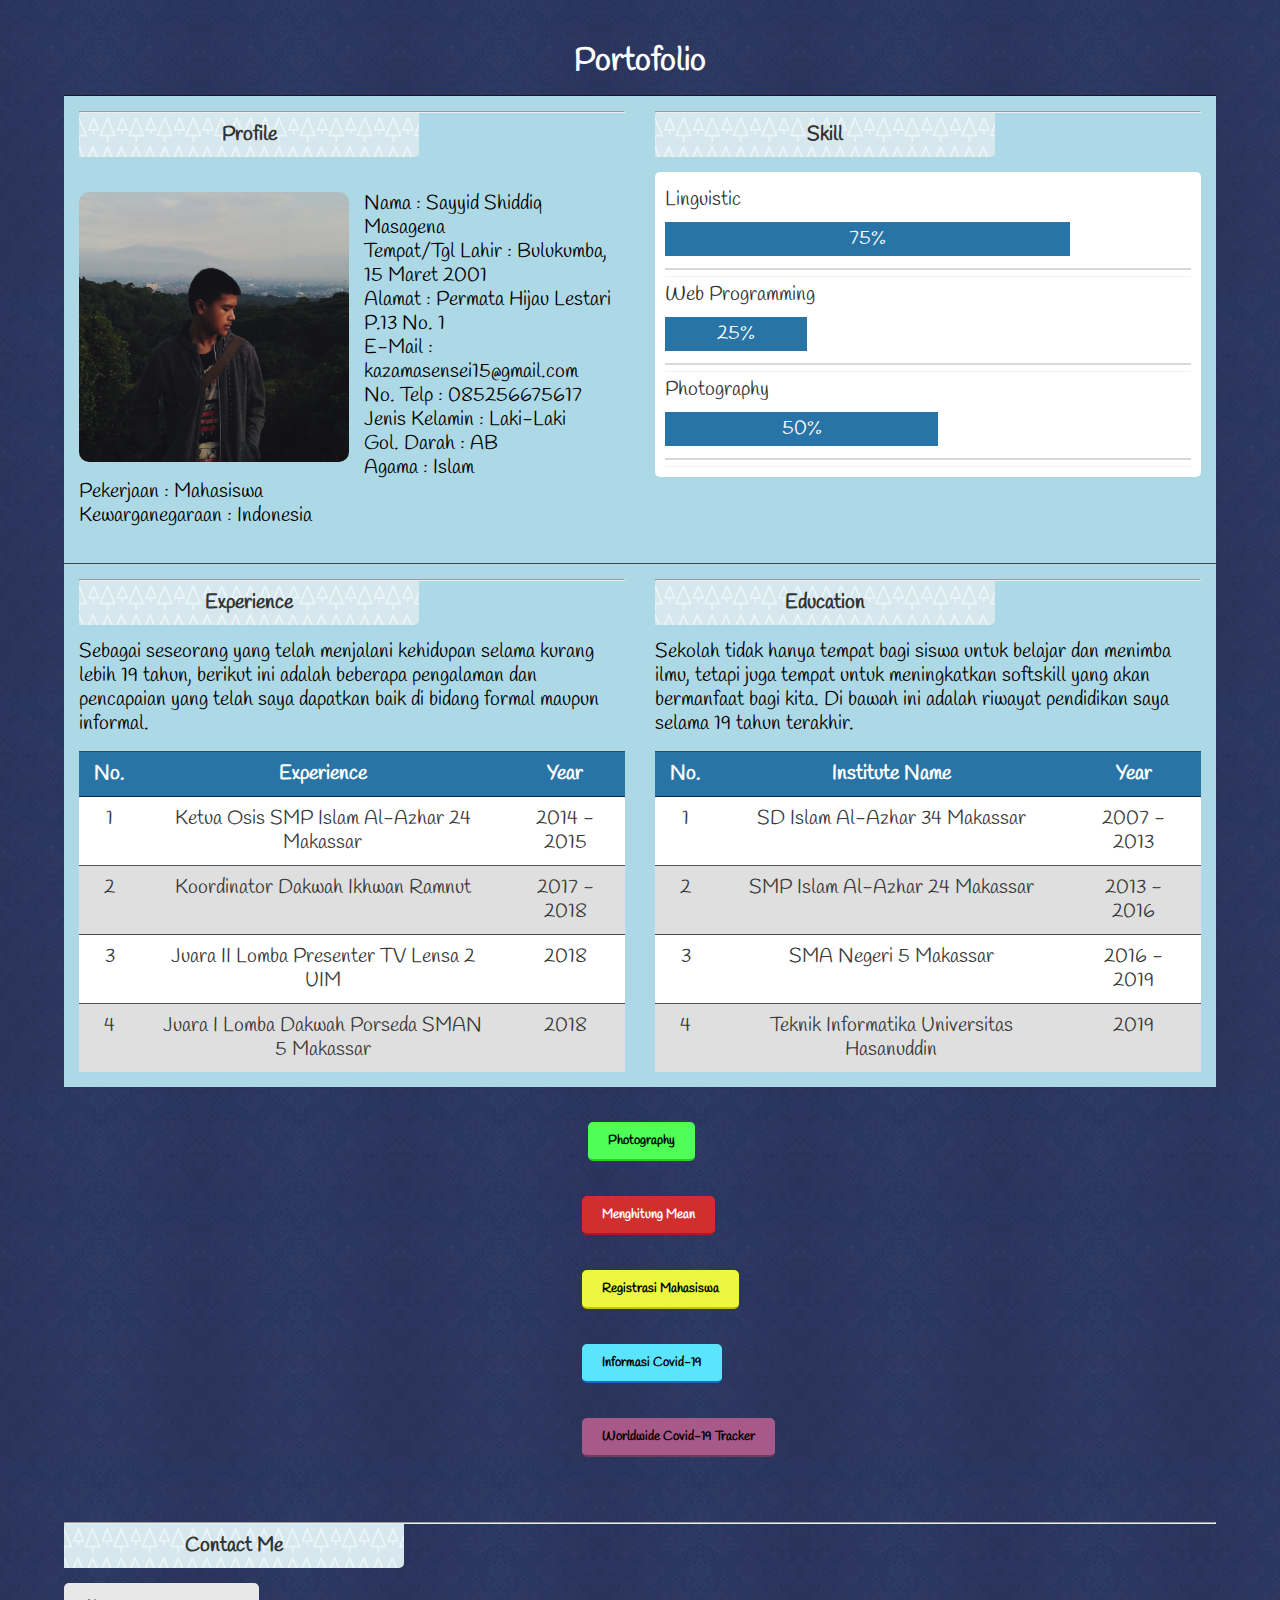
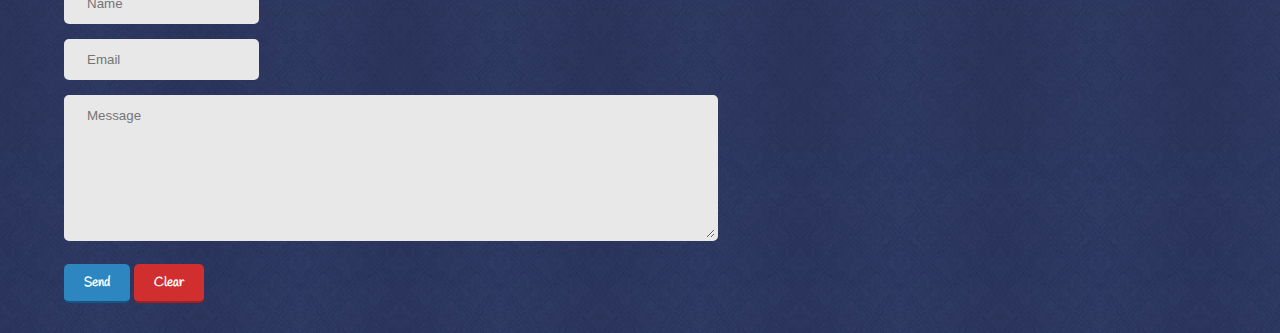
<file: index.html>
<!DOCTYPE html>
<html lang="en">
  <head>
    <meta http-equiv="Content-Type" content="text/html; charset=UTF-8" />

    <meta name="viewport" content="width=device-width, initial-scale=1.0" />
    <meta http-equiv="X-UA-Compatible" content="ie=edge" />
    <title>Portofolio</title>
    <link rel="stylesheet" href="./style.css" />
  </head>
  <body>
    <div class="container">
      <center>
        <h1>Portofolio</h1>
      </center>

      <!-- Table Container -->
      <table class="table-container">
        <tbody>
          <tr>
            <!-- My Profile -->
            <td class="profile">
              <hr />
              <h1 class="title">Profile</h1>

              <div>
                <img src="./img/bandung2.jpg" alt="" />
                <span>
                  <p>
                    Nama : Sayyid Shiddiq Masagena <br />
                    Tempat/Tgl Lahir : Bulukumba, 15 Maret 2001 <br />
                    Alamat : Permata Hijau Lestari P.13 No. 1 <br />
                    E-Mail : kazamasensei15@gmail.com <br />
                    No. Telp : 085256675617 <br />
                    Jenis Kelamin : Laki-Laki <br />
                    Gol. Darah : AB <br />
                    Agama : Islam <br />
                    Pekerjaan : Mahasiswa <br />
                    Kewarganegaraan : Indonesia
                  </p>
                </span>
              </div>
            </td>

            <!-- My Skill -->
            <td class="skill">
              <hr />
              <h1 class="title">Skill</h1>
              <div class="content">
                <ul>
                  <li>
                    Linguistic
                    <div class="level" style="width: 75%">75%</div>
                    <div class="garisku">
                      <hr />
                    </div>
                  </li>

                  <li>
                    Web Programming
                    <div class="level" style="width: 25%">25%</div>
                    <div class="garisku">
                      <hr />
                    </div>
                  </li>

                  <li>
                    Photography
                    <div class="level" style="width: 50%">50%</div>
                    <div class="garisku">
                      <hr />
                    </div>
                  </li>
                </ul>
              </div>
            </td>
          </tr>

          <tr>
            <!-- My Experience -->
            <td>
              <hr />
              <h1 class="title">Experience</h1>

              <div>
                Sebagai seseorang yang telah menjalani kehidupan selama kurang
                lebih 19 tahun, berikut ini adalah beberapa pengalaman dan
                pencapaian yang telah saya dapatkan baik di bidang formal maupun
                informal.
              </div>

              <table class="table">
                <tbody>
                  <tr>
                    <th>No.</th>
                    <th>Experience</th>
                    <th>Year</th>
                  </tr>

                  <tr>
                    <td>1</td>
                    <td>Ketua Osis SMP Islam Al-Azhar 24 Makassar</td>
                    <td>2014 - 2015</td>
                  </tr>

                  <tr>
                    <td>2</td>
                    <td>Koordinator Dakwah Ikhwan Ramnut</td>
                    <td>2017 - 2018</td>
                  </tr>

                  <tr>
                    <td>3</td>
                    <td>Juara II Lomba Presenter TV Lensa 2 UIM</td>
                    <td>2018</td>
                  </tr>

                  <tr>
                    <td>4</td>
                    <td>Juara I Lomba Dakwah Porseda SMAN 5 Makassar</td>
                    <td>2018</td>
                  </tr>
                </tbody>
              </table>
            </td>

            <!-- My Education -->
            <td>
              <hr />
              <h1 class="title">Education</h1>

              <div>
                Sekolah tidak hanya tempat bagi siswa untuk belajar dan menimba
                ilmu, tetapi juga tempat untuk meningkatkan softskill yang akan
                bermanfaat bagi kita. Di bawah ini adalah riwayat pendidikan
                saya selama 19 tahun terakhir.
              </div>

              <table class="table">
                <tbody>
                  <tr>
                    <th>No.</th>
                    <th>Institute Name</th>
                    <th>Year</th>
                  </tr>

                  <tr>
                    <td>1</td>
                    <td>SD Islam Al-Azhar 34 Makassar</td>
                    <td>2007 - 2013</td>
                  </tr>

                  <tr>
                    <td>2</td>
                    <td>SMP Islam Al-Azhar 24 Makassar</td>
                    <td>2013 - 2016</td>
                  </tr>

                  <tr>
                    <td>3</td>
                    <td>SMA Negeri 5 Makassar</td>
                    <td>2016 - 2019</td>
                  </tr>

                  <tr>
                    <td>4</td>
                    <td>Teknik Informatika Universitas Hasanuddin</td>
                    <td>2019</td>
                  </tr>
                </tbody>
              </table>
            </td>
          </tr>
        </tbody>
      </table>
      <div class="pindah-page">
        <form method="get" action=".\Photography.html">
          <button type="kefoto" name="button">Photography</button>
        </form>
      </div>
    </div>
    <div class="pindah-page">
      <form method="get" action="./menghitungnilai.html">
        <button type="keporto" name="button">Menghitung Mean</button>
      </form>
    </div>
    <div class="pindah-page">
      <form method="get" action="./registrasimahasiswa.html">
        <button type="keregis" name="button">Registrasi Mahasiswa</button>
      </form>
    </div>
    <div class="pindah-page">
      <form method="get" action="./covid19.html">
        <button type="kecovid" name="button">Informasi Covid-19</button>
      </form>
    </div>
    <div class="pindah-page">
      <form method="get" action="https://sayyidshiddiqmasagena.github.io/covid-19-react-app/">
        <button type="kecovidreact" name="button">Worldwide Covid-19 Tracker</button>
      </form>
    </div>
    <footer>
      <div class="container">
        <form action="/terimakasih.html" method="get">
          <hr />
          <h1 class="title">Contact Me</h1>

          <div class="form-group">
            <input type="text" name="" value="" placeholder="Name" />
          </div>

          <div class="form-group">
            <input type="text" name="" value="" placeholder="Email" />
          </div>

          <div class="form-group">
            <textarea
              name="name"
              id=""
              cols="80"
              rows="8"
              placeholder="Message"
            ></textarea>
          </div>

          <div class="form-group">
            <button type="submit" name="button">Send</button>
            <button type="reset" name="button">Clear</button>
          </div>
        </form>
      </div>
    </footer>
  </body>
</html>
</file>
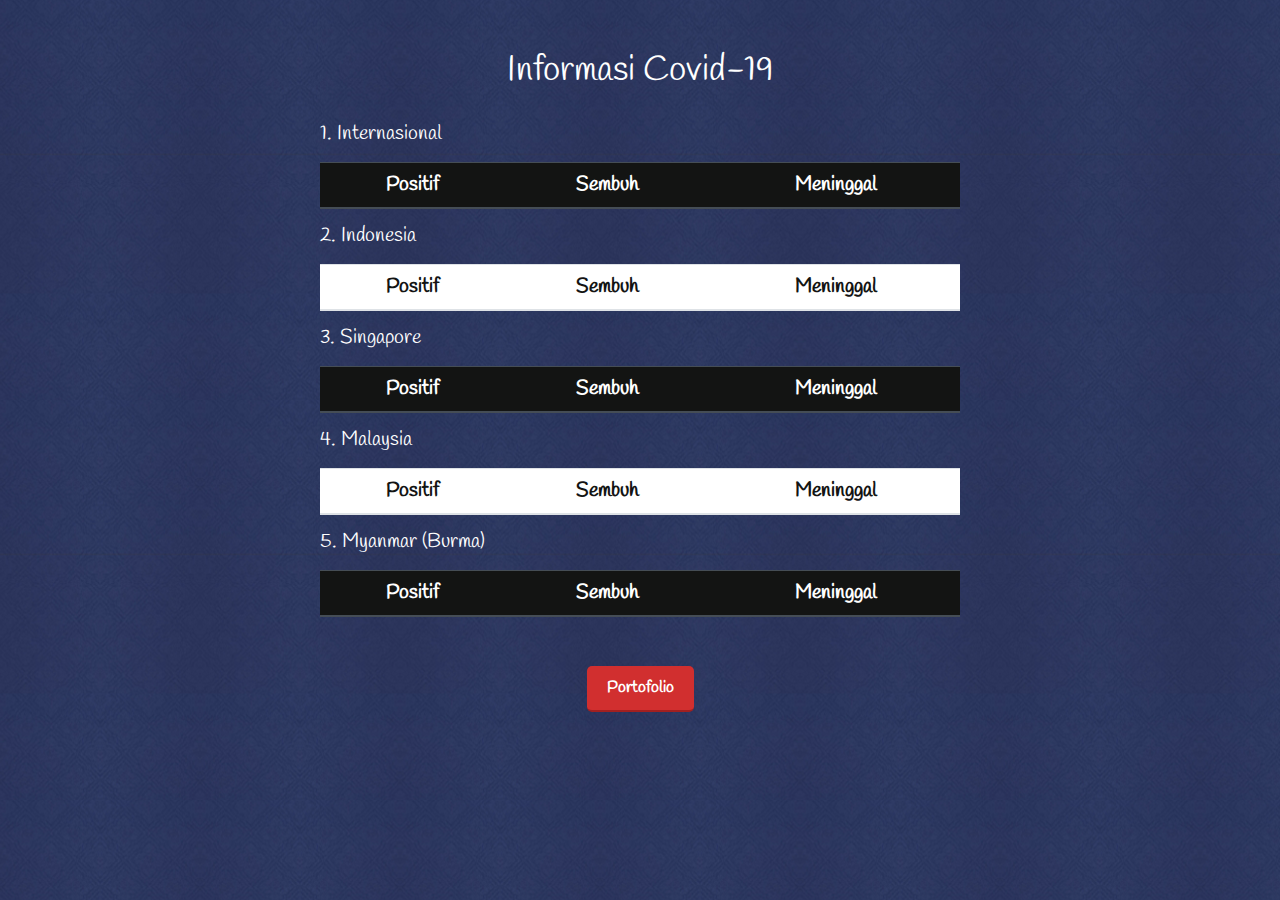
<file: covid19.html>
<!DOCTYPE html>
<html lang="en">
  <head>
    <meta charset="UTF-8" />
    <meta http-equiv="X-UA-Compatible" content="IE=edge" />
    <meta name="viewport" content="width=device-width, initial-scale=1.0" />
    <title>COVID-19</title>
    <link
      rel="stylesheet"
      href="https://stackpath.bootstrapcdn.com/bootstrap/4.5.2/css/bootstrap.min.css"
    />
    <link rel="stylesheet" href="style.css" />
  </head>
  <script
    src="https://code.jquery.com/jquery-3.6.0.min.js"
    integrity="sha256-/xUj+3OJU5yExlq6GSYGSHk7tPXikynS7ogEvDej/m4="
    crossorigin="anonymous"
  ></script>
  <script src="script.js"></script>

  <body>
    <div class="container-covid">
      <h1>Informasi Covid-19</h1>
      <div class="table-worldwide">
        <p>1. Internasional</p>
        <table class="table table-hover table-dark">
          <thead>
            <tr>
              <th scope="col">Positif</th>
              <th scope="col">Sembuh</th>
              <th scope="col">Meninggal</th>
            </tr>
          </thead>
          <tbody>
            <tr id="data"></tr>
          </tbody>
        </table>
        <p>2. Indonesia</p>
      </div>
      <div class="table-indonesia">
        <table class="table table-hover">
          <thead>
            <tr>
              <th scope="col">Positif</th>
              <th scope="col">Sembuh</th>
              <th scope="col">Meninggal</th>
            </tr>
          </thead>
          <tbody>
            <tr id="dataindonesia"></tr>
          </tbody>
        </table>
      </div>
      <div class="table-singapore">
        <p>3. Singapore</p>
        <table class="table table-hover table-dark">
          <thead>
            <tr>
              <th scope="col">Positif</th>
              <th scope="col">Sembuh</th>
              <th scope="col">Meninggal</th>
            </tr>
          </thead>
          <tbody>
            <tr id="datasingapore"></tr>
          </tbody>
        </table>
        <p>4. Malaysia</p>
      </div>
      <div class="table-malaysia">
        <table class="table table-hover">
          <thead>
            <tr>
              <th scope="col">Positif</th>
              <th scope="col">Sembuh</th>
              <th scope="col">Meninggal</th>
            </tr>
          </thead>
          <tbody>
            <tr id="datamalaysia"></tr>
          </tbody>
        </table>
      </div>
      <div class="table-myanmar">
        <p>5. Myanmar (Burma)</p>
        <table class="table table-hover table-dark">
          <thead>
            <tr>
              <th scope="col">Positif</th>
              <th scope="col">Sembuh</th>
              <th scope="col">Meninggal</th>
            </tr>
          </thead>
          <tbody>
            <tr id="datamyanmar"></tr>
          </tbody>
        </table>
      </div>
    </div>
    <center>
      <form method="get" action="./index.html">
        <button type="keporto" name="button">Portofolio</button>
      </form>
    </center>
    <br /><br /><br />
  </body>
</html>
</file>
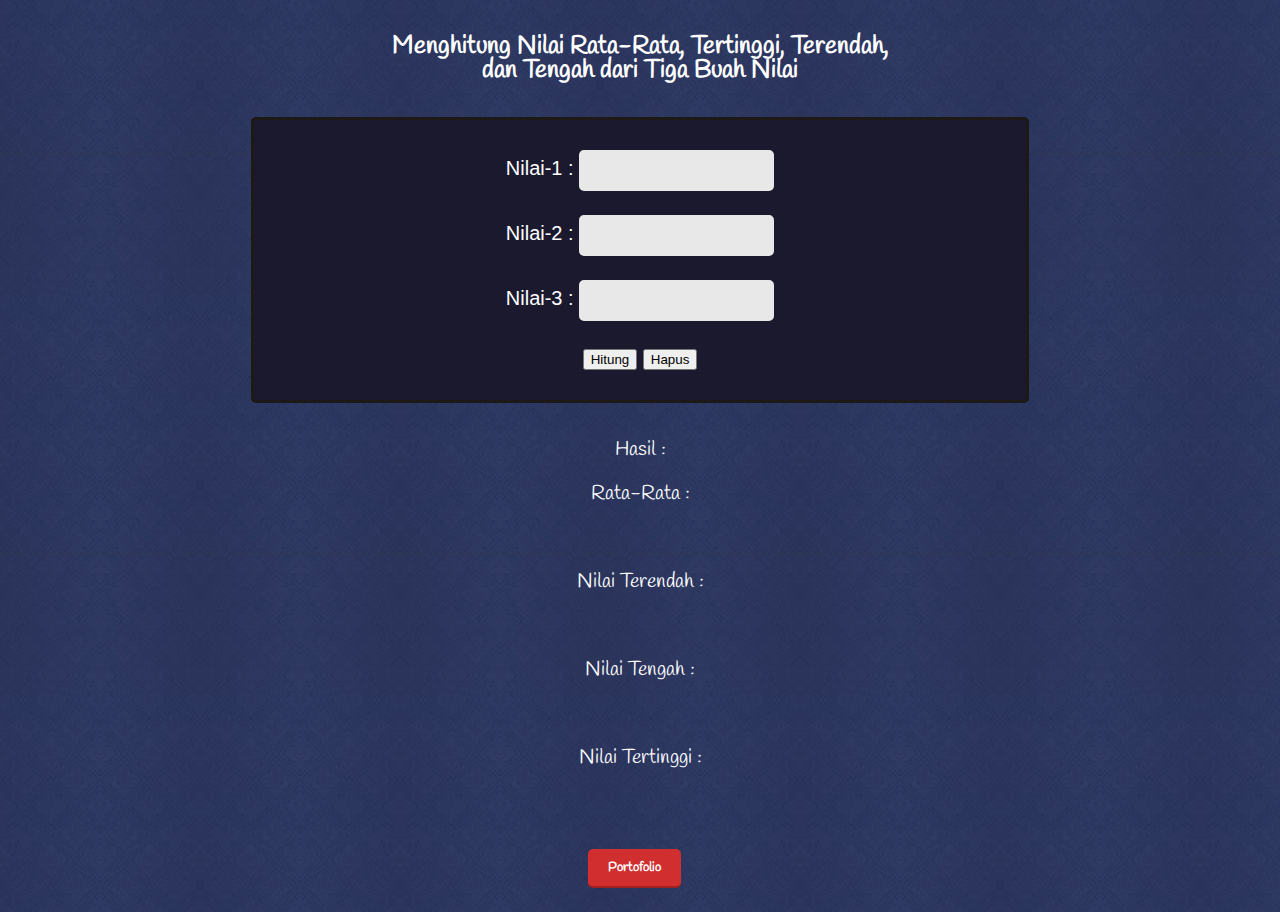
<file: menghitungnilai.html>
<!DOCTYPE html>
<html lang="en">
<head>
    <meta charset="UTF-8">
    <meta http-equiv="X-UA-Compatible" content="IE=edge">
    <meta name="viewport" content="width=device-width, initial-scale=1.0">
    <title>Menghitung Nilai</title>
    <link rel="stylesheet" href="./style.css" />
</head>

<body>
    <script src="./script.js"></script>

    <div class="menghitung-nilai">
    <h1 class ="judul-mean">Menghitung Nilai Rata-Rata, Tertinggi, Terendah, <br> dan Tengah dari Tiga Buah Nilai</h1>

    <form class="isi-mean">
        Nilai-1 : <input type="text" name="" id="firstNum"> <br><br>
        Nilai-2 : <input type="text" name="" id="secondNum"> <br><br>
        Nilai-3 : <input type="text" name="" id="thirdNum"> <br><br>
        <input type="button" onclick="average(),highest(),lowest(),middle()" value="Hitung" id="myInput">
        <input type="button" onclick="document.getElementById('firstNum').value='', 
        document.getElementById('secondNum').value='', 
        document.getElementById('thirdNum').value='',
        document.getElementById('hasil').value='',
        document.getElementById('nilaimin').innerHTML = '',
        document.getElementById('hasil').innerHTML = '',
        document.getElementById('nilaimax').innerHTML = '',
        document.getElementById('nilaitengah').innerHTML = ''"
        value="Hapus">
    </form>

    <div class="tampil-mean">
        <p> 
            Hasil : <br>
            <p>Rata-Rata : </p>
            <span id="hasil"></span> <br>
            <p>Nilai Terendah : </p>
            <span id="nilaimin"></span> <br>
            <p>Nilai Tengah : </p>
            <span id="nilaitengah"></span> <br>
            <p>Nilai Tertinggi : </p>
            <span id="nilaimax"></span> <br>

        </p>
    </div>

    <div class="pindah-page">
        <form method="get" action="./index.html">
        <button type="keporto" name="button">Portofolio</button>
        </form>
    </div>
    <br>

    </div>
</body>
</html>
</file>
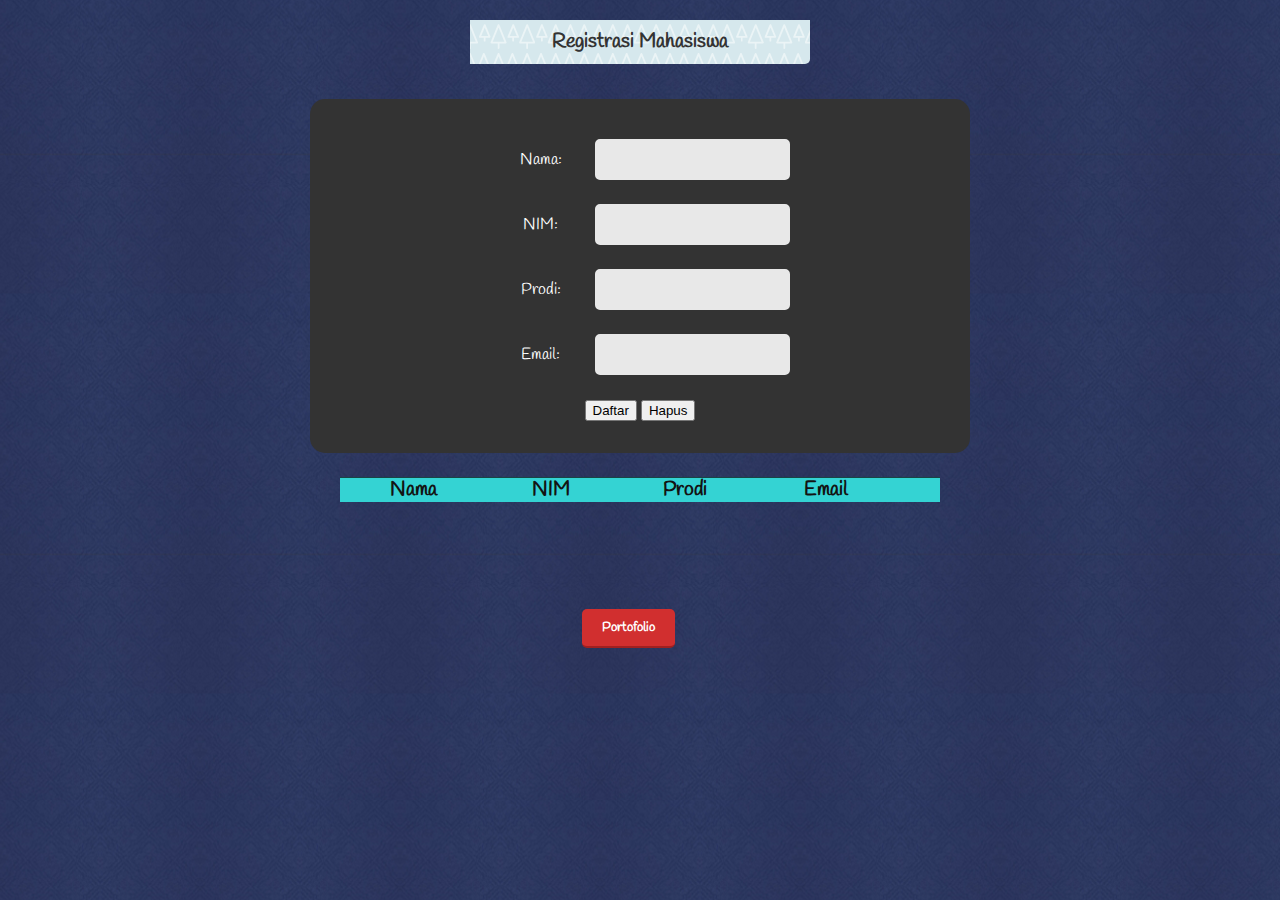
<file: registrasimahasiswa.html>
<!DOCTYPE html>
<html>
  <head>
    <meta charset="utf-8" />
    <meta http-equiv="X-UA-Compatible" content="IE=edge" />
    <meta name="viewport" content="width=device-width, initial-scale=1.0" />
    <title>Registrasi Mahasiswa</title>
    <link rel="stylesheet" href="style.css" />
  </head>
  <body>
    <center>
      <h2>
        <b class="title">Registrasi Mahasiswa</b>
      </h2>
    </center>
    <div class="regis-mhs">
      <center>
        <form id="form1">
          <ul>
            <li>
              <label for="nama">Nama:</label>
              <input
                id="nama"
                name="nama"
                type="text"
                maxlength="50"
                required
              />
            </li>
            <br />
            <li>
              <label for="nim">NIM:</label>
              <input id="nim" name="nim" type="text" maxlength="20" required />
            </li>
            <br />
            <li>
              <label for="prodi">Prodi:</label>
              <input
                id="prodi"
                name="prodi"
                type="text"
                maxlength="50"
                required
              />
            </li>
            <br />
            <li>
              <label for="email">Email:</label>
              <input
                id="email"
                name="email"
                type="text"
                maxlength="50"
                required
              />
            </li>
            <br />
            <li>
              <input id="btnDaftar" type="submit" value="Daftar" />
              <input
                type="button"
                id="btn"
                value="Hapus"
                class="btn"
                onClick="Hapus()"
              />
            </li>
          </ul>
        </form>
        <div id="pesan"></div>
      </center>
    </div>
    <br />
    <table>
      <thead>
        <tr>
          <th>Nama</th>
          <th>NIM</th>
          <th>Prodi</th>
          <th>Email</th>
          <th></th>
        </tr>
      </thead>
      <tbody id="tabel"></tbody>
    </table>
    <br /><br /><br />
    <div class="pindah-page">
      <form method="get" action="./index.html">
        <button type="keporto" name="button">Portofolio</button>
      </form>
    </div>
    <br />
    <script src="./mhs.js"></script>
  </body>
</html>
</file>
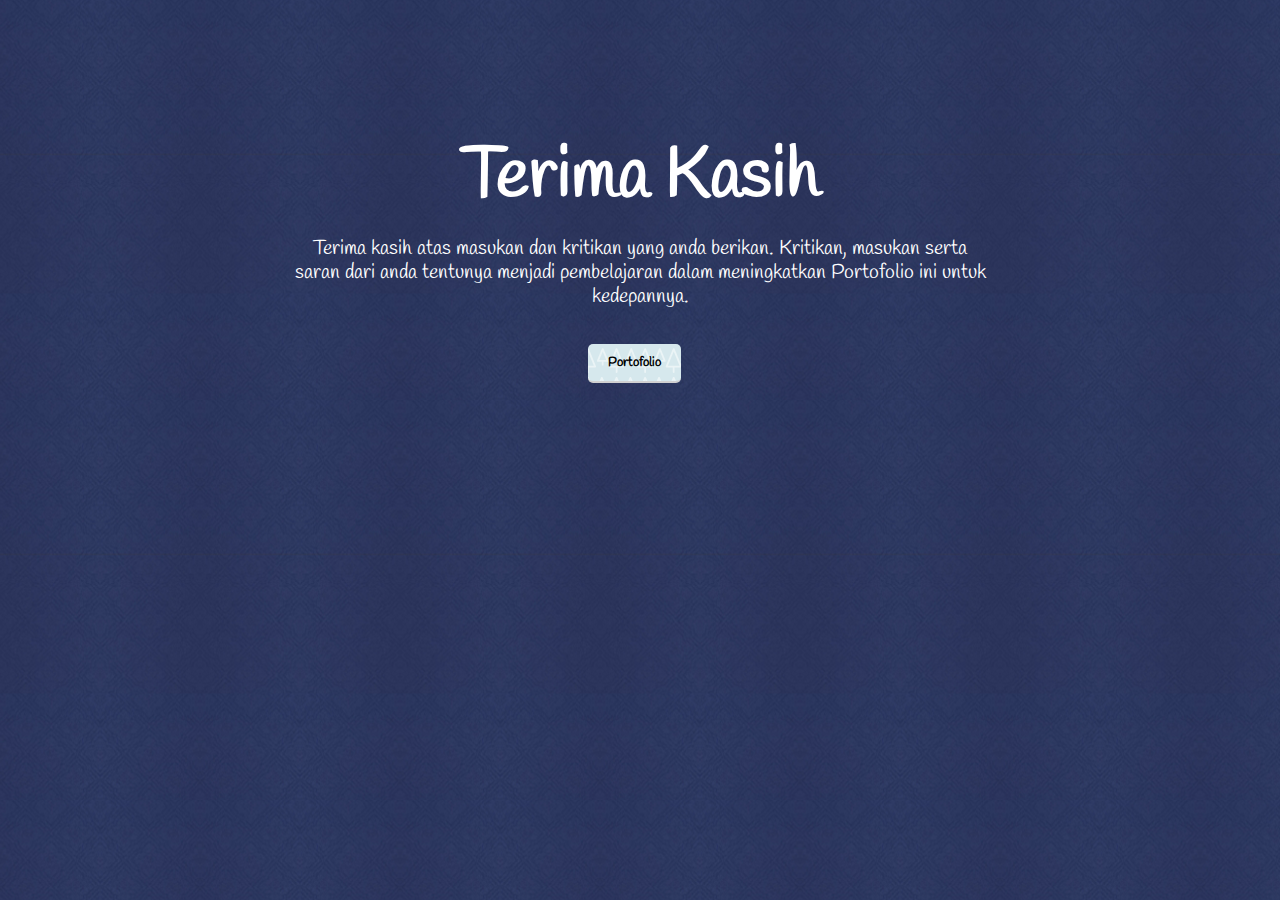
<file: TerimaKasih.html>
<!DOCTYPE html>
<html lang="en">
<head>
    <meta charset="UTF-8">
    <meta http-equiv="X-UA-Compatible" content="IE=edge">
    <meta name="viewport" content="width=device-width, initial-scale=1.0">
    <title>Terima Kasih</title>
    <link rel="stylesheet" href="./style.css">
</head>
<body>
    <div class="terima-kasih">
        <center>
            <h1>Terima Kasih</h1>
          </center>
          <div class="penjelas">
            Terima kasih atas masukan dan kritikan yang anda berikan. 
            Kritikan, masukan serta saran dari anda tentunya menjadi 
            pembelajaran dalam meningkatkan Portofolio ini untuk kedepannya.
          </div>
          <div class="pindah-page">
            <form method="get" action=".\index.html">
              <button type="kembali" name="button">Portofolio</button>
            </form>
          </div>
    </div>
    
</body>
</html>
</file>
<file: style.css>
@font-face {
  font-family: "Handlee";
  src: url(font/handlee-regular.ttf);
}

body {
  background-image: url(./img/vintage.png);
  margin: 0;
  height: auto;
  font-family: Handlee;
  line-height: 24px;
  color: white;
}

.container {
  width: 90%;
  margin-left: auto;
  margin-right: auto;
  margin-top: 50px;
  animation: fadeIn 2s;
}

.table-container {
  width: 100%;
}

.title {
  background-image: url(./img/trees.png);
  color: #333333;
  display: inline-block;
  padding: 10px 20px;
  margin: 0;
  border-bottom-right-radius: 5px;
  margin-bottom: 15px;
  font-size: 20px;
  min-width: 300px;
  text-align: center;
}

hr {
  background-image: url(./img/trees.png);
  margin: 0;
}

.profile {
  width: 50%;
}

.profile img {
  width: 270px;
  float: left;
  margin-right: 15px;
  border-radius: 10px;
}

.table-container td {
  vertical-align: top;
  padding: 15px;
}

.skill .content {
  background-color: white;
  color: #333333;
  padding: 10px;
  border-radius: 5px;
}

.skill ul {
  margin: 0;
  list-style: none;
}

.skill li {
  padding-top: 6px;
  padding-bottom: 6px;
  border-bottom: solid 1px #f1f1f1;
}

.skill .level {
  background-color: #2874a6;
  color: white;
  padding: 5px;
  text-align: center;
  margin-top: 10px;
}

.skill .garisku hr {
  margin-top: 12px;
  margin-bottom: none;
  border: solid 1px #d5dbdb;
}

.table {
  margin-top: 15px;
  border-collapse: collapse;
  width: 100%;
}

.table th {
  background-color: #2874a6;
  color: white;
  padding: 10px 15px;
}

.table td {
  padding: 10px 15px;
  color: #393939;
}

.table tr:nth-child(even) {
  background-color: white;
  text-align: center;
}

.table tr:nth-child(odd) {
  background-color: #dfdfdf;
  text-align: center;
}

.project .content {
  width: 25%;
  float: left;
  text-align: center;
  padding: 15px;
  box-sizing: border-box;
}

.project img {
  width: 100%;
  border-radius: 10px;
}

.pindah-page {
  width: 100%;
  margin-left: 45.5%;
  margin-right: auto;
  margin-top: 35px;
  font-family: Handlee;
}

footer {
  background-image: url(./img/vintage.png);
  padding: 15px 0px;
}

input[type="text"],
textarea {
  outline: none;
  padding: 10px 20px;
  background-color: #e8e8e8;
  font-family: Helvetica;
  border: solid 3px #e8e8e8;
  border-radius: 5px;
  transition: all 0.5s;
}

input[type="text"]:focus,
textarea:focus {
  background-color: white;
  border: solid 3px #2e86c1;
  transition: all 0.5s;
}

.form-group {
  margin-bottom: 15px;
}

button {
  padding: 10px 20px;
  color: white;
  border-radius: 5px;
  border: none;
  font-weight: bold;
  font-family: Handlee;
}

button[type="kefoto"] {
  background-color: #4fff58;
  border-bottom: solid 2px #27d127;
  color: black;
}

button[type="keporto"] {
  background-color: #d12f2f;
  border-bottom: solid 2px #a12020;
}

button[type="kembali"] {
  background-image: url(./img/trees.png);
  border-bottom: solid 2px #d1d1d1;
  color: black;
}

button[type="submit"] {
  background-color: #2e86c1;
  border-bottom: solid 2px rgb(21, 87, 131);
}

button[type="reset"] {
  background-color: #d12f2f;
  border-bottom: solid 2px #a12020;
}

.terima-kasih {
  width: 90%;
  margin-left: auto;
  margin-right: auto;
  margin-top: 13%;
  margin-bottom: auto;
  animation: fadeIn 2s;
}

.terima-kasih h1 {
  font-size: 70px;
}

.penjelas {
  font-size: 20px;
  width: 60%;
  text-align: center;
  margin-left: auto;
  margin-right: auto;
}

.menghitung-nilai {
  width: 90%;
  margin-left: auto;
  margin-right: auto;
  margin-bottom: auto;
  animation: fadeIn 2s;
}

.judul-mean,
.tampil-mean {
  font-size: 20px;
  width: 60%;
  text-align: center;
  margin-left: auto;
  margin-right: auto;
  margin-top: 3%;
  margin-bottom: 3%;
}

.judul-mean {
  font-size: 25px;
}

.isi-mean {
  font-size: 20px;
  width: 60%;
  text-align: center;
  margin-left: auto;
  margin-right: auto;
  padding: 30px 40px;
  border-radius: 5px;
  background-color: #1b192e;
  border: solid 3px #1d1919;
  border-radius: 5px;
  font-family: Helvetica;
}

.regis-mhs {
  width: 50%;
  margin-left: auto;
  margin-right: auto;
  margin-bottom: auto;
  animation: fadeIn 2s;
  background-color: #333333;
  padding: 10px;
  border-radius: 15px;
}

.form1 {
  font-size: 20px;
  width: 60%;
  text-align: center;
  margin-left: auto;
  margin-right: auto;
  margin-top: 3%;
  margin-bottom: 3%;
  background-color: #333333;
}

ul {
  list-style-type: none;
}

table {
  border-collapse: collapse;
  width: 600px;
  margin-left: auto;
  margin-right: auto;
  color: black;
  font-family: Handlee;
  font-size: 20px;
}
table th {
  padding: 0 0.5em;
  text-align: center;
  background-color: #34d3d3;
  color: #131413;
}
table tr {
  border-top: 1px solid rgba(12, 12, 12, 0.712);
  background: lightblue;
}
table td {
  padding: 0 0.5em;
}
form {
  margin-top: 30px;
}
ul {
  list-style-type: none;
  margin: 0px;
  padding: 0px;
  margin-left: auto;
  margin-right: auto;
}

label {
  width: 100px;
  margin-top: 3px;
  display: inline-block;
}
#pesan {
  padding: 10px;
  color: #ffffff;
  font-family: monospace;
  text-align: center;
}

button[type="keregis"] {
  background-color: #ecf840;
  border-bottom: solid 2px #c7c400;
  color: black;
}

button[type="kecovid"] {
  background-color: #5ae5fd;
  border-bottom: solid 2px #0d72c5;
  color: black;
}

button[type="kecovidreact"] {
  background-color: #a75989;
  border-bottom: solid 2px #703c5c;
  color: black;
}

.container-covid {
  margin-left: auto;
  margin-right: auto;
  margin-top: 50px;
  margin-bottom: 50px;
  animation: fadeIn 2s;
}

.container-covid p {
  text-align: left;
  font-size: 20px;
}

.container-covid h1 {
  color: white;
  margin: 0;
  margin-bottom: 15px;
  font-size: 35px;
  text-align: center;
  font-family: Handlee;
  margin-bottom: 30px;
}

.table-worldwide,
.table-singapore,
.table-myanmar {
  margin-left: auto;
  margin-right: auto;
  width: 50%;
  text-align: center;
  font-size: 10px;
}

.table-worldwide th,
.table-singapore th,
.table-myanmar th {
  background-color: #131413;
}

.table-worldwide td,
.table-singapore td,
.table-myanmar td {
  color: #2e86c1;
}

.table-indonesia,
.table-malaysia {
  margin-left: auto;
  margin-right: auto;
  width: 50%;
  text-align: center;
  background-color: white;
  font-size: 10px;
}

.table-indonesia th,
.table-malaysia th {
  background-color: white;
  color: #131413;
}

@keyframes fadeIn {
  from {
    opacity: 0;
  }
  to {
    opacity: 1;
  }
}
</file>
